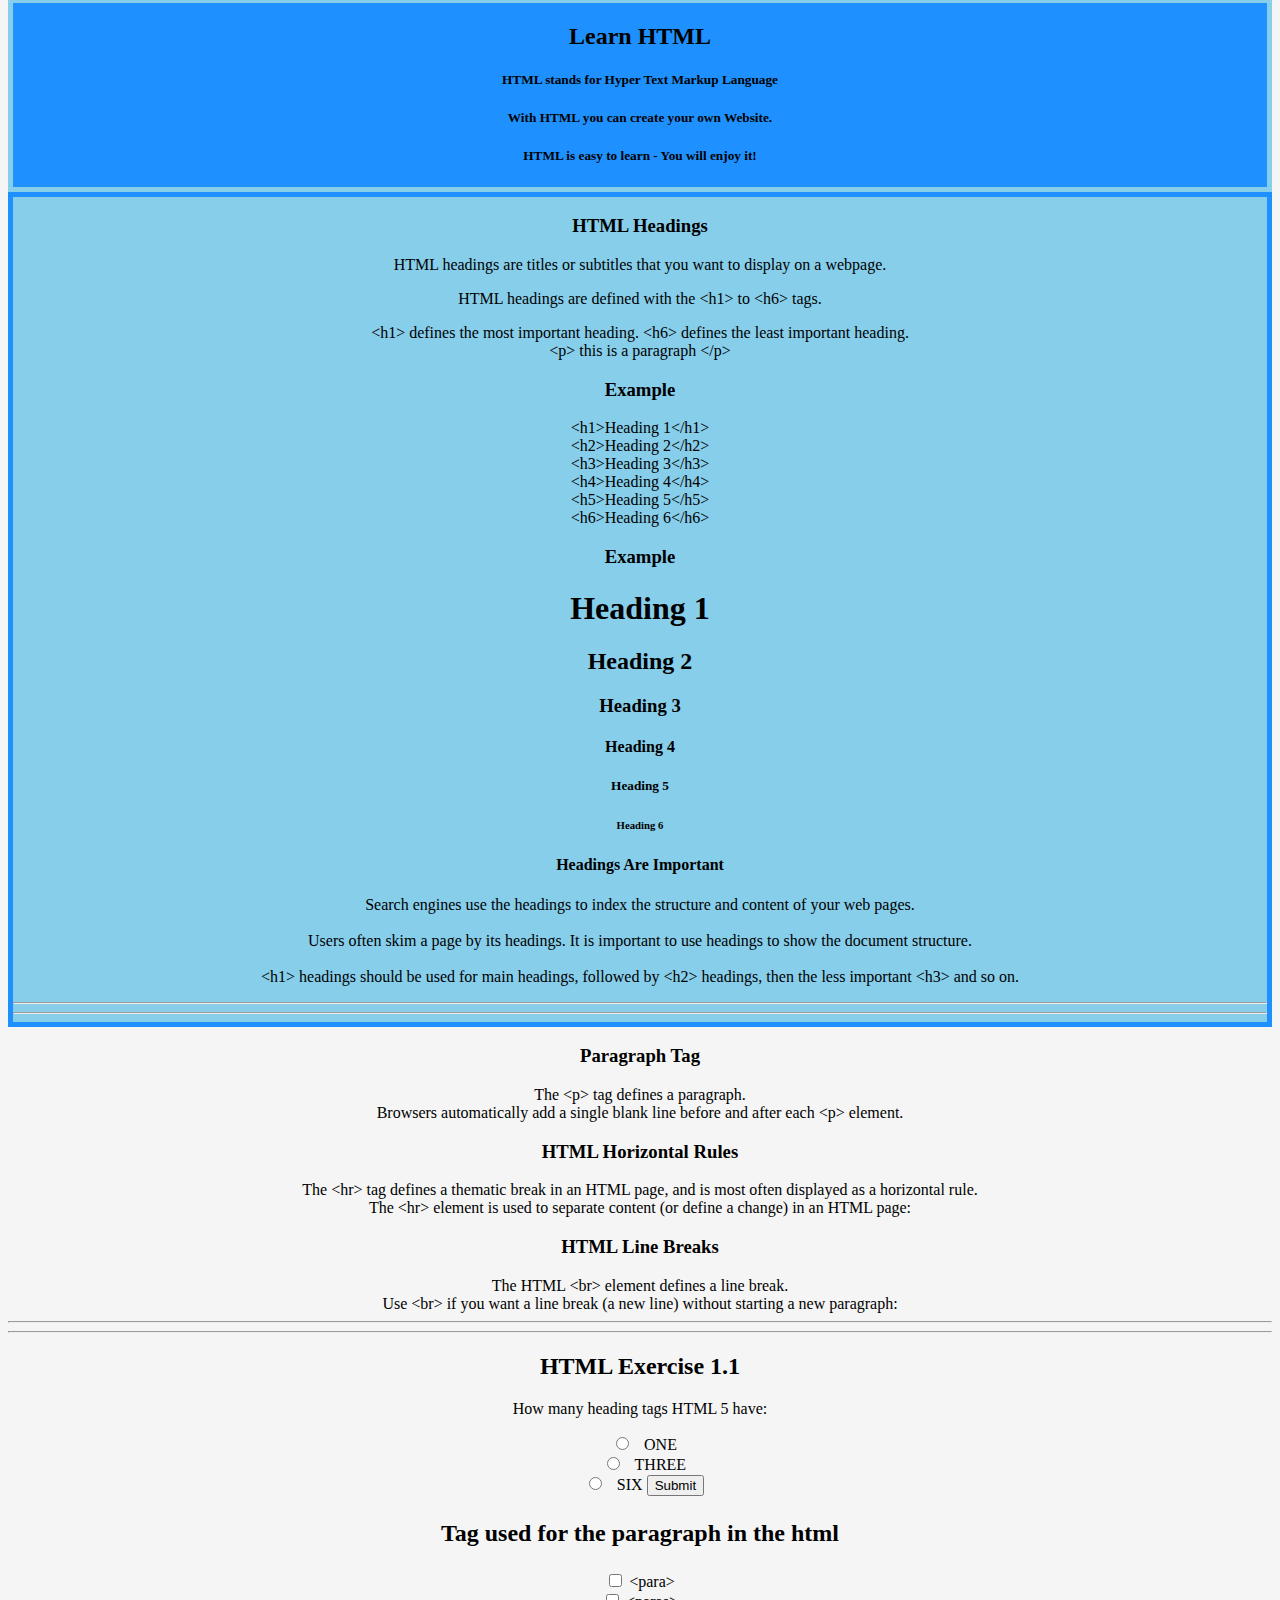
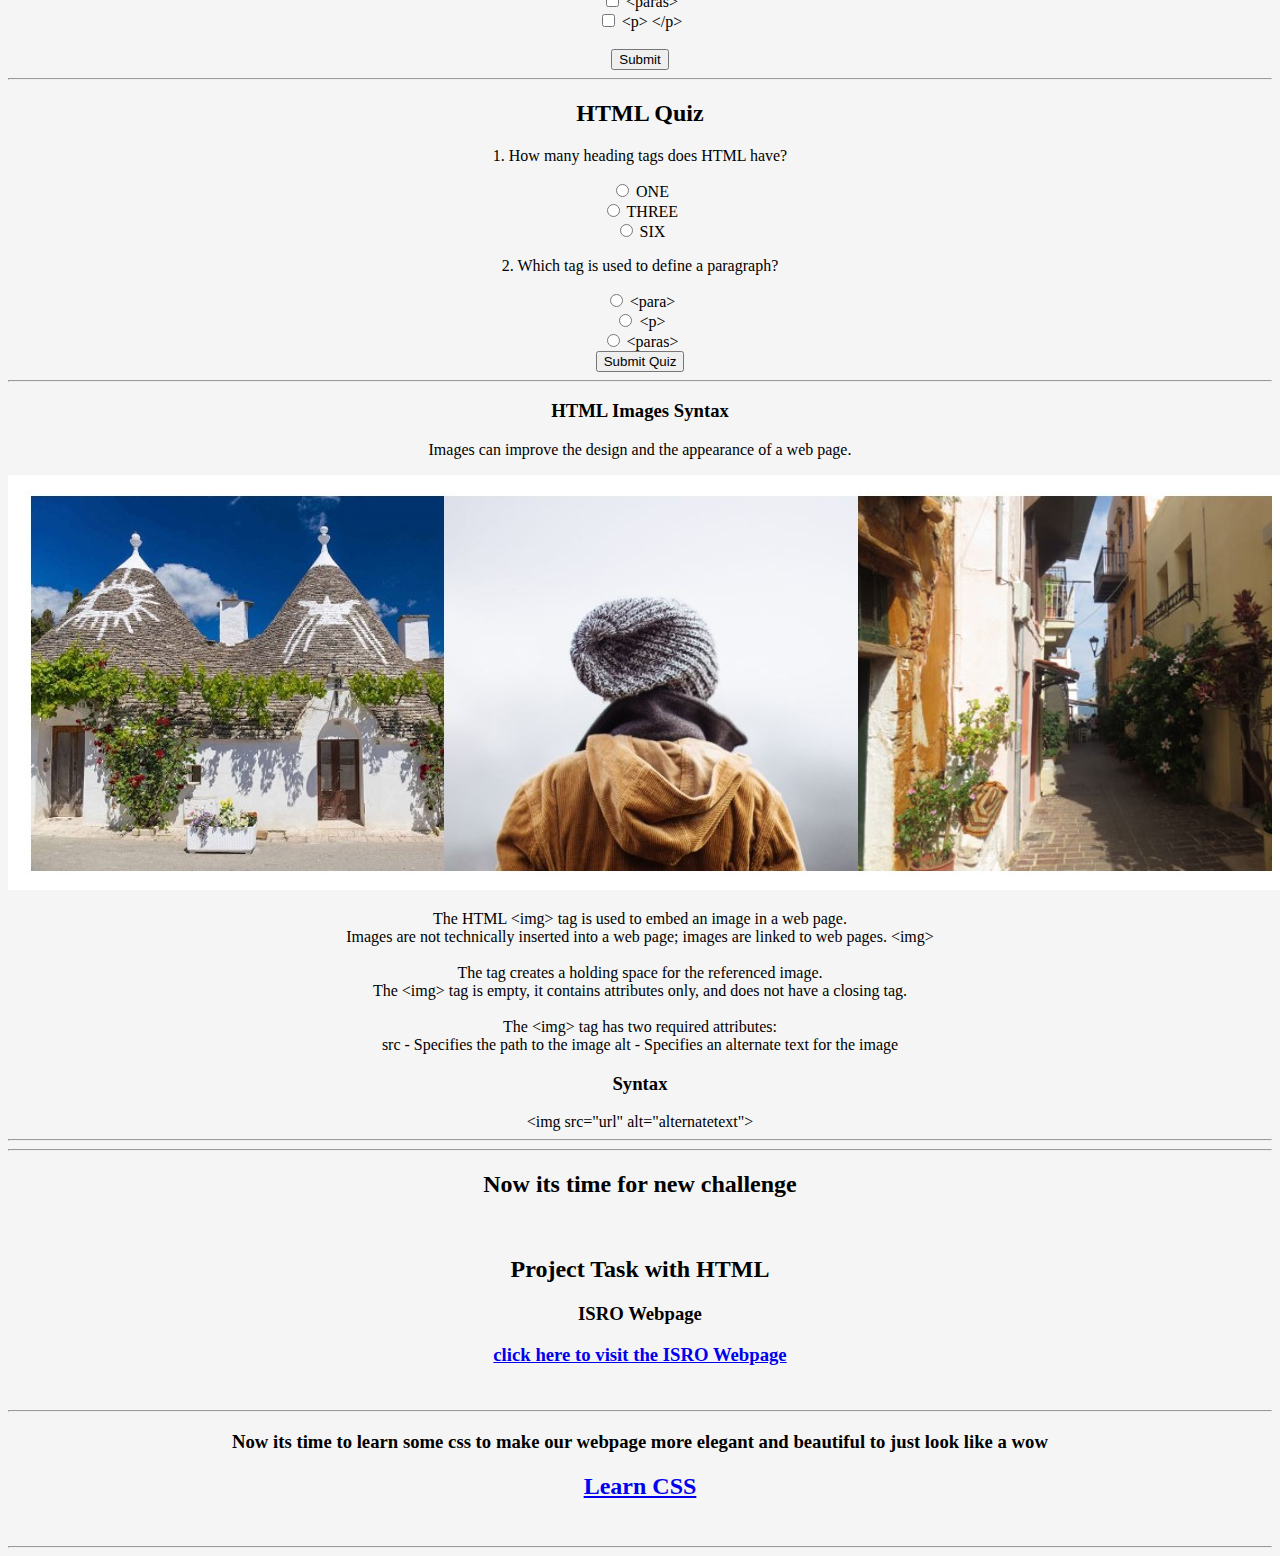
<file: Learning web development website/html module/index.html>
<!DOCTYPE html>
<html lang="en">
<head>
    <meta charset="UTF-8">
    <meta name="viewport" content="width=device-width, initial-scale=1.0">
    <title>Learn HTML</title>
    <link rel="stylesheet" href="style.css">


</head>
<body>

  <div class="part-1">
    

    <h2> Learn HTML </h2>

<div class="data">
    <h5> HTML stands for Hyper Text Markup Language</h5>
   <h5> With HTML you can create your own Website. </h5>

<h5>  HTML is easy to learn - You will enjoy it!  </h5>


</div>




</div>
    





<div class="part-2">




<div class="html-headings">

    <h3>HTML Headings </h3>

    <p>  HTML headings are titles or subtitles that you want to display on a webpage. </p>

   <p>HTML headings are defined with the &lt;h1&gt; to &lt;h6&gt; tags. </p>
    
   &lt;h1&gt; defines the most important heading. &lt;h6&gt; defines the least important heading.

</div>

 &lt;p&gt; this is a paragraph &lt;/p&gt;
 

  <h3> Example  </h3>
&lt;h1&gt;Heading 1&lt;/h1&gt;<br>
&lt;h2&gt;Heading 2&lt;/h2&gt;<br>
&lt;h3&gt;Heading 3&lt;/h3&gt;<br>
&lt;h4&gt;Heading 4&lt;/h4&gt;<br>
&lt;h5&gt;Heading 5&lt;/h5&gt;<br>
&lt;h6&gt;Heading 6&lt;/h6&gt;<br>


<h3> Example </h3>
 <h1>Heading 1
</h1>
 <h2> Heading 2
</h2>
<h3>  Heading 3
</h3>
<h4> Heading 4
 </h4>
<h5> Heading 5
</h5>
<h6>Heading 6
</h6>

<h4>Headings Are Important </h4>
<p>
Search engines use the headings to index the structure and content of your web pages.
<br>
<br>

Users often skim a page by its headings. It is important to use headings to show the document structure.
<br>
<br>

&lt;h1&gt; headings should be used for main headings, followed by &lt;h2&gt; headings, then the less important &lt;h3&gt; and so on.
</p>

<hr>
<hr>


</div>

<h3>Paragraph Tag</h3>

<p>The &lt;p&gt; tag defines a paragraph.
    <br>

    Browsers automatically add a single blank line before and after each &lt;p&gt; element.</p>

    

    <H3> HTML Horizontal Rules </H3>
    The &lt;hr&gt; tag defines a thematic break in an HTML page, and is most often displayed as a horizontal rule.
    <br>
    The &lt;hr&gt; element is used to separate content (or define a change) in an HTML page:



   <h3> HTML Line Breaks </h3> 
    The HTML &lt;br&gt; element defines a line break.
    <br>
    Use &lt;br&gt; if you want a line break (a new line) without starting a new paragraph:


<hr>
<hr>

<h2>  HTML Exercise 1.1</h2>

<p>How many heading tags HTML 5 have:</p>

<form>
  <input type="radio" id="html" name="fav_language" value="HTML">
  <label for="html">ONE </label><br>
  <input type="radio" id="css" name="fav_language" value="CSS">
  <label for="css">THREE</label><br>
  <input type="radio" id="javascript" name="fav_language" value="JavaScript">
  <label for="javascript">SIX</label>
<input type="submit" value="Submit">
</form> 



<h2>  <p>Tag used for the paragraph in the html</p></h2>
<form action="/action_page.php">
    <input type="checkbox" id="vehicle1" name="vehicle1" value="Bike">
    <label for="vehicle1">&lt;para&gt; </label><br>
    <input type="checkbox" id="vehicle2" name="vehicle2" value="Car">
    <label for="vehicle2"> &lt;paras&gt;</label><br>
    <input type="checkbox" id="vehicle3" name="vehicle3" value="Boat">
    <label for="vehicle3">&lt;p&gt;  &lt;/p&gt; </label><br><br>
    <input type="submit" value="Submit">
  </form> 
  

<hr>

<!DOCTYPE html>
<html lang="en">
<head>
    <meta charset="UTF-8">
    <meta name="viewport" content="width=device-width, initial-scale=1.0">
    <title>HTML Quiz</title>
</head>
<body>

<h2>HTML Quiz</h2>

<form action="submit_quiz.php" method="POST">
    <p>1. How many heading tags does HTML have?</p>
    <input type="radio" name="question1" value="1" id="q1_option1">
    <label for="q1_option1">ONE</label><br>
    
    <input type="radio" name="question1" value="3" id="q1_option2">
    <label for="q1_option2">THREE</label><br>
    
    <input type="radio" name="question1" value="6" id="q1_option3">
    <label for="q1_option3">SIX</label><br>

    <p>2. Which tag is used to define a paragraph?</p>
    <input type="radio" name="question2" value="p" id="q2_option1">
    <label for="q2_option1">&lt;para&gt;</label><br>
    
    <input type="radio" name="question2" value="p" id="q2_option2">
    <label for="q2_option2">&lt;p&gt;</label><br>
    
    <input type="radio" name="question2" value="paras" id="q2_option3">
    <label for="q2_option3">&lt;paras&gt;</label><br>

    <button type="submit">Submit Quiz</button>
</form>

</body>
</html>

<hr>


 <h3> HTML Images Syntax </h3>



 <p> Images can improve the design and the appearance of a web page. </p>

 <img src="./images_file.jpg" alt="" >
 <p>  
The HTML &lt;img&gt; tag is used to embed an image in a web page.
<br>

Images are not technically inserted into a web page; images are linked to web pages. &lt;img&gt; 
<br>
<br>
The  tag creates a holding space for the referenced image.
<br>
The &lt;img&gt; tag is empty, it contains attributes only, and does not have a closing tag.
<br>
<br>
The &lt;img&gt; tag has two required attributes:
<br>
src - Specifies the path to the image
alt - Specifies an alternate text for the image



</p>

  <h3>   Syntax</h3>


  &lt;img src="url" alt="alternatetext"&gt;


  <hr>
  <hr>
                   
                    <h2>Now its time for new challenge </h2>

                    <br>
                      <h2>Project Task with HTML</h2>
                    <h3>ISRO Webpage</h3>
                    
                    
                  
                    

                    <h3><a href="http://127.0.0.1:5500/ISRO/ISRO.html">click here to visit the   ISRO Webpage  </a></h3>


               

                <!-- //html part completed  -->    


                
            <br>

<hr>
               

                <h3>Now its time to learn some css to make our webpage more elegant and beautiful to just look like a wow </h3>
                
                <h2><a href="http://127.0.0.1:5500/css%20module/css%20module.html" >Learn CSS</a></h2>

                <br>
                <hr>

</body>
</html>
</file>
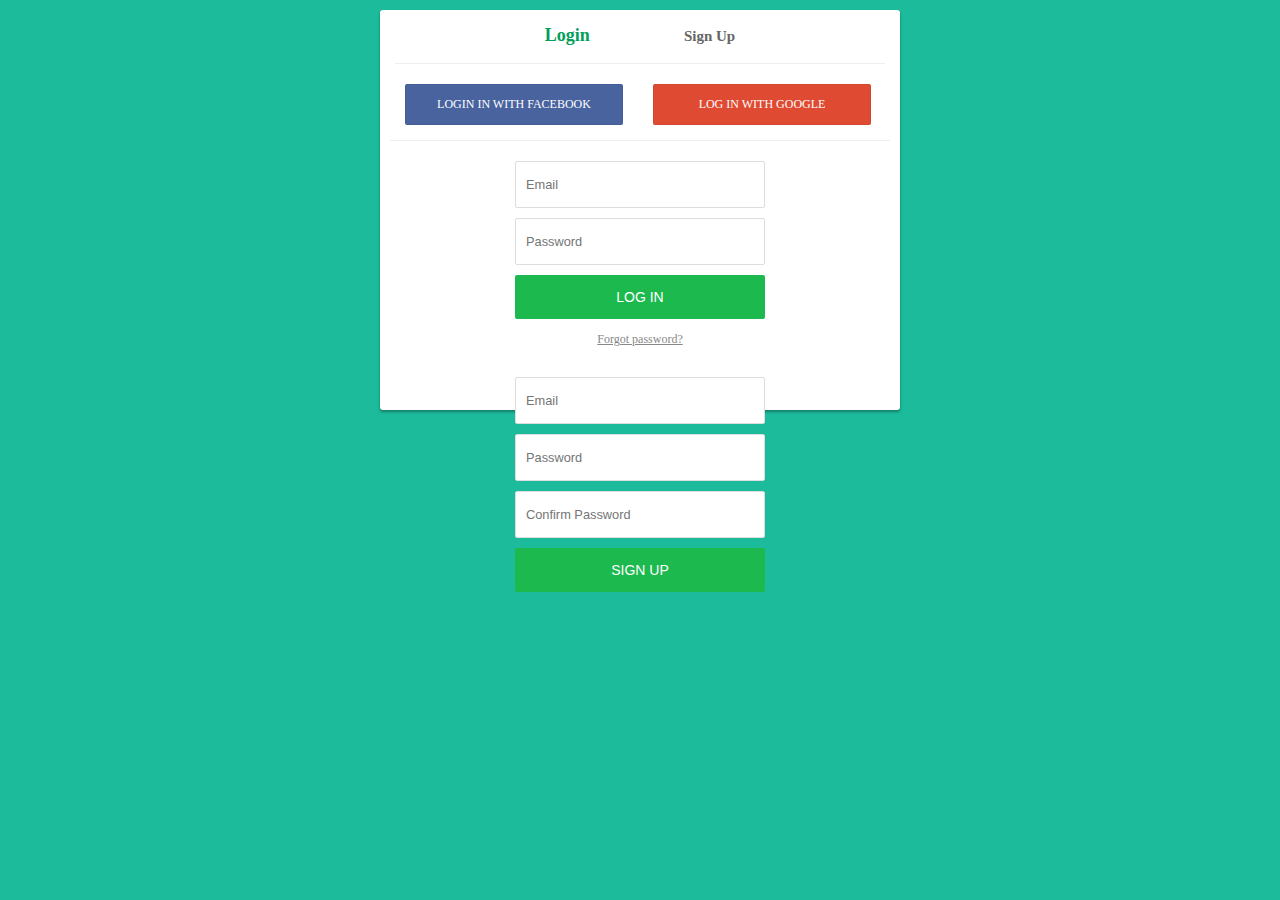
<file: Learning web development website/log in page/index.html>
<!DOCTYPE html>
<html lang="en">
<head>
    <meta charset="UTF-8">
    <meta name="viewport" content="width=device-width, initial-scale=1.0">
    <title>Document</title>

<link rel="stylesheet" href="syle.css">    


<script type="text/javascript" src="./javaScript.js"></script>
</head>
<body>
    


    <div class="login-box">
        <div class="lb-header">
          <a href="#" class="active" id="login-box-link">Login</a>
          <a href="#" id="signup-box-link">Sign Up</a>
        </div>
        <div class="social-login">
          <a href="#">
            <i class="fa fa-facebook fa-lg"></i>
            Login in with facebook
          </a>
          <a href="#">
            <i class="fa fa-google-plus fa-lg"></i>
            log in with Google
          </a>
        </div>
        <form class="email-login">
          <div class="u-form-group">
            <input type="email" placeholder="Email"/>
          </div>
          <div class="u-form-group">
            <input type="password" placeholder="Password"/>
          </div>
          <div class="u-form-group">
            <button>Log in</button>
          </div>
          <div class="u-form-group">
            <a href="#" class="forgot-password">Forgot password?</a>
          </div>
        </form>
        <form class="email-signup">
          <div class="u-form-group">
            <input type="email" placeholder="Email"/>
          </div>
          <div class="u-form-group">
            <input type="password" placeholder="Password"/>
          </div>
          <div class="u-form-group">
            <input type="password" placeholder="Confirm Password"/>
          </div>
          <div class="u-form-group">
            <button>Sign Up</button>
          </div>
        </form>
      </div>

</body>
</html>
</file>
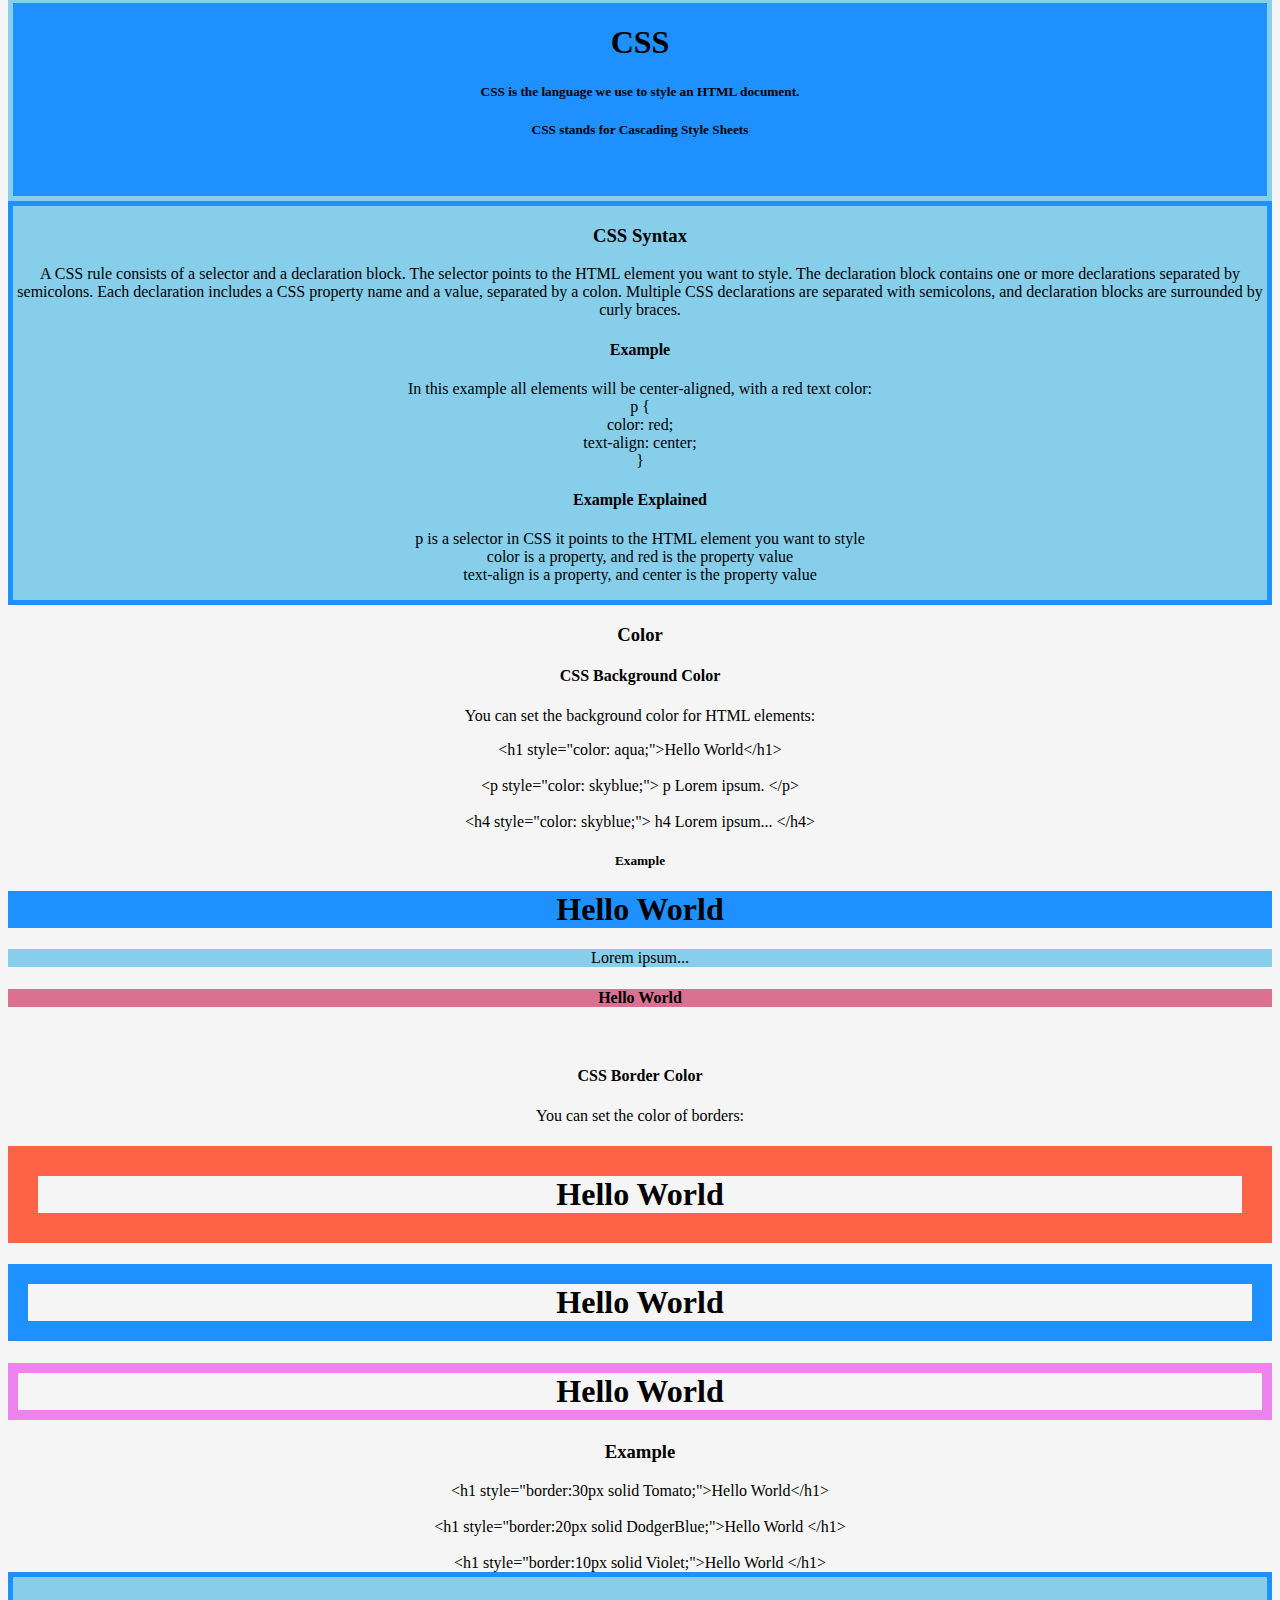
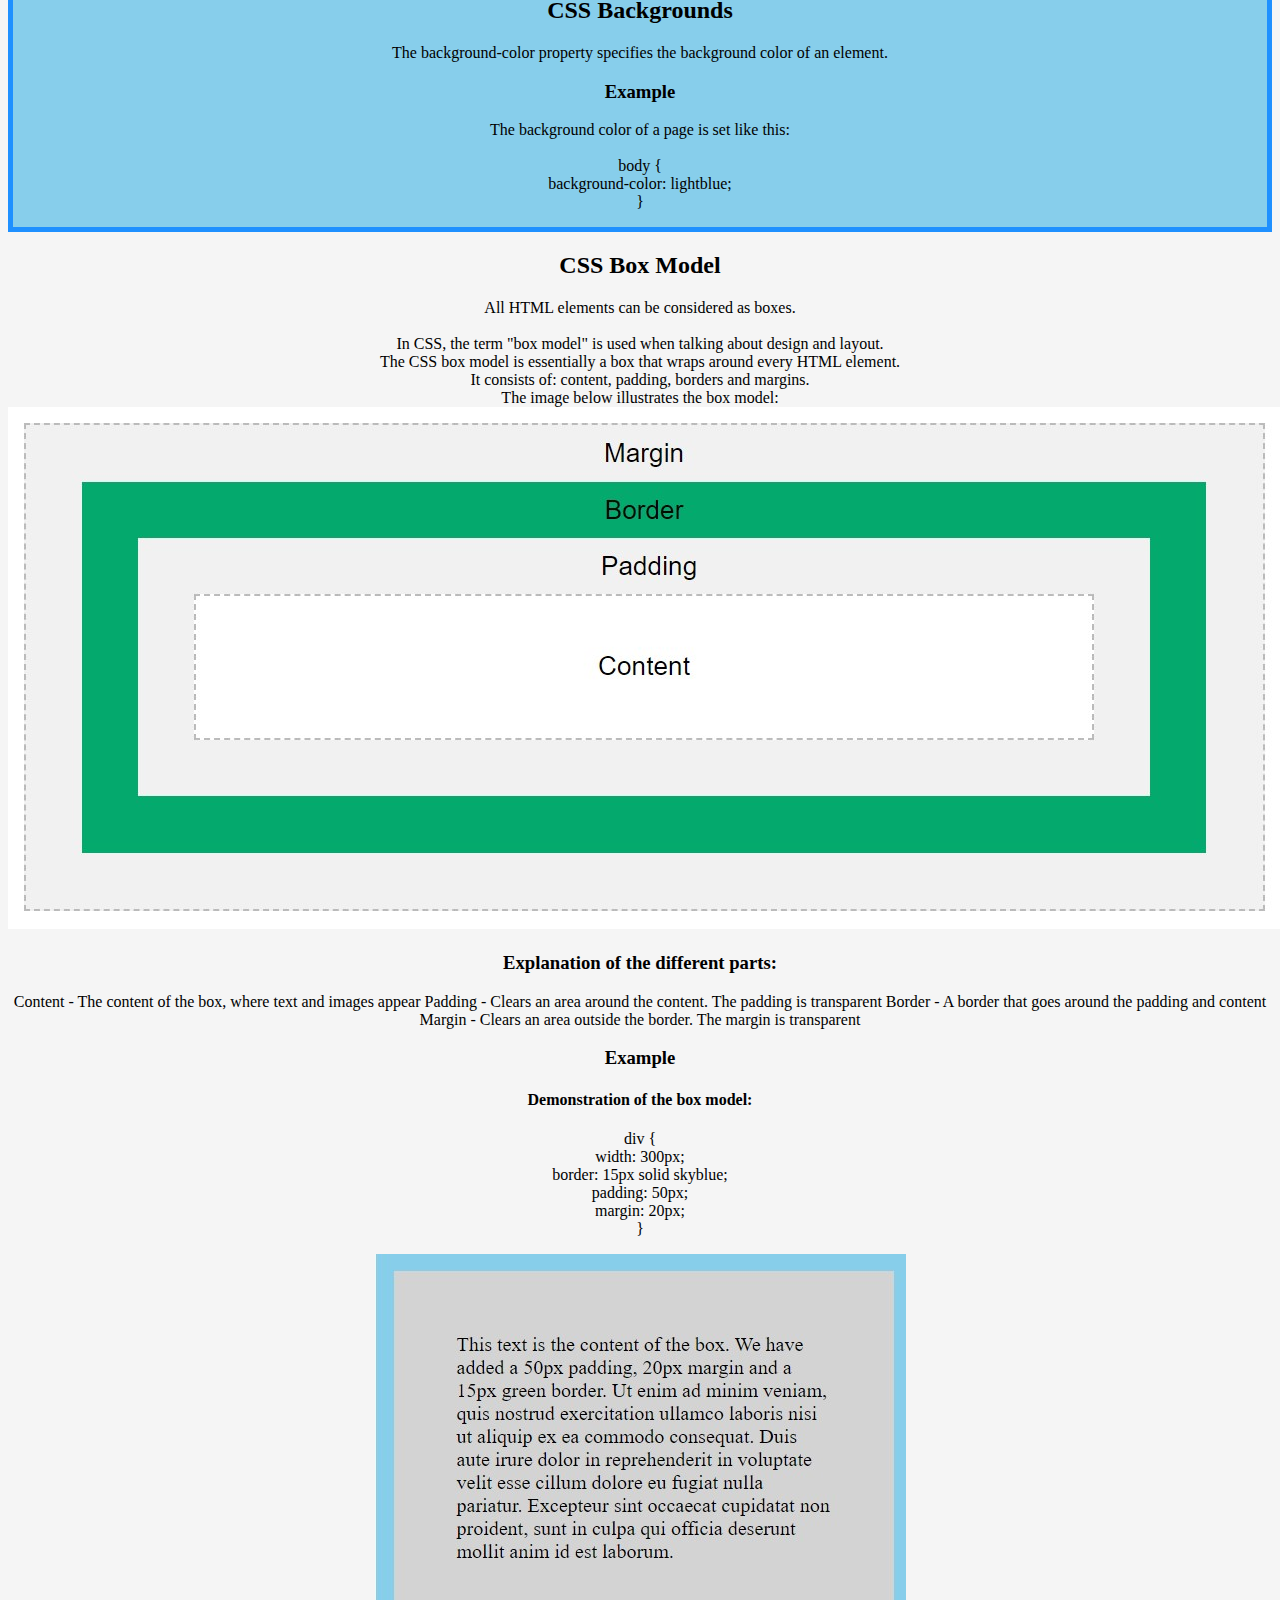
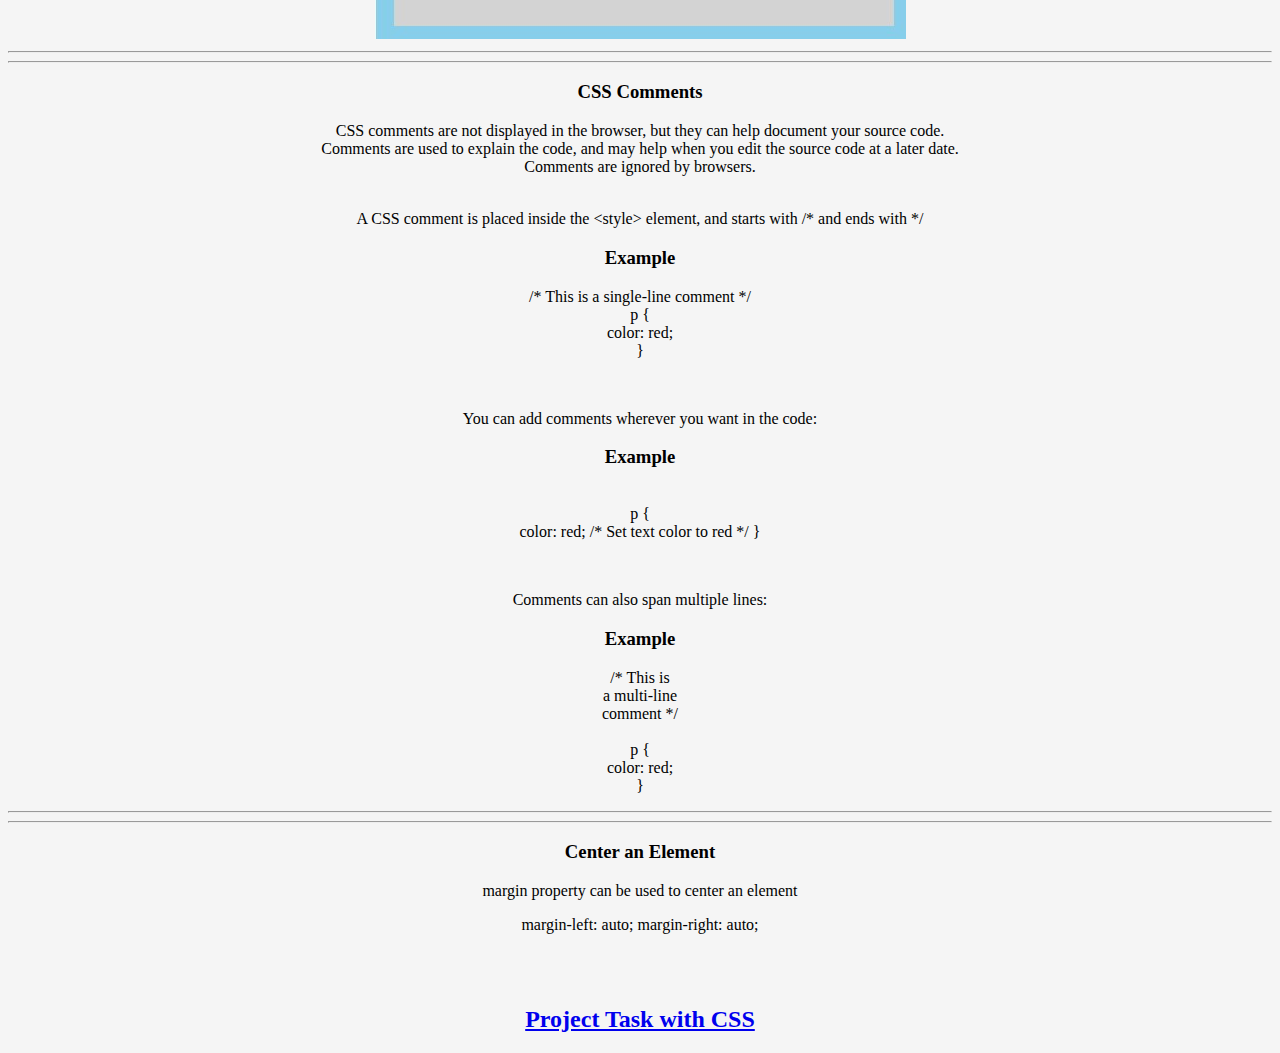
<file: Learning web development website/css module/css module.html>
<!DOCTYPE html>
<html lang="en">
<head>
    <link rel="stylesheet" href="cssstyle.css">
    <meta charset="UTF-8">
    <meta name="viewport" content="width=device-width, initial-scale=1.0">
    <title>CSS</title>
</head>
<body>

    <div class="part-1">
        <h1>CSS</h1>

        <h5>CSS is the language we use to style an HTML document.</h5>
        <h5> CSS stands for Cascading Style Sheets </h5>
        <br>
<br>


    </div>
  


<div class="part-2">



<h3> CSS Syntax  </h3>
<p>
A CSS rule consists of a selector and a declaration block.



The selector points to the HTML element you want to style.

The declaration block contains one or more declarations separated by semicolons.

Each declaration includes a CSS property name and a value, separated by a colon.

Multiple CSS declarations are separated with semicolons, and declaration blocks are surrounded by curly braces.

</p>

<h4> Example </h4>
    <p>In this example all  elements will be center-aligned, with a red text color:
<br>

    
    p {<br> 
      color: red;<br>
      text-align: center;<br>
    }
    </p>

    <p>

        <h4>  Example Explained </h4>
p is a selector in CSS it points to the HTML element you want to style <br> 
color is a property, and red is the property value <br>
text-align is a property, and center is the property value <br>
    </p>

    


</div>




<h3> Color </h3>    


<h4>CSS Background Color </h4>


 <p> You can set the background color for HTML elements: </p>

 <div id="background-color-element">

    &lt;h1 style="color: aqua;"&gt;Hello World&lt;/h1&gt;<br>
    <br>
    &lt;p style="color: skyblue;"&gt; p Lorem ipsum.
    &lt;/p&gt;
    <br>
    <br>
    &lt;h4 style="color: skyblue;"&gt;  h4  Lorem ipsum... &lt;/h4&gt;

</div>
 

 <h5>
    Example
    <h1 style="background-color:DodgerBlue;">Hello World</h1>
    <p style="background-color:skyblue;">Lorem ipsum...</p> 
    <h4 style="background-color:palevioletred;">Hello World</h4>

    <br>
    <h4>CSS Border Color</h4>
    <p>You can set the color of borders:

    </p>

    <h1 style="border: 30px solid Tomato;">Hello World</h1>
    <h1 style="border: 20px solid DodgerBlue;">Hello World</h1>
     <h1 style="border: 10px solid Violet;">Hello World</h1>


     <h3>Example </h3>

&lt;h1 style="border:30px solid Tomato;"&gt;Hello World&lt;/h1&gt; <br>
<br>
&lt;h1 style="border:20px solid DodgerBlue;"&gt;Hello World &lt;/h1&gt; <br>
<br>
&lt;h1 style="border:10px solid Violet;"&gt;Hello World &lt;/h1&gt;
<br>

</div>


<div class="part-3">

<h2> CSS Backgrounds</h2>
 <p> The background-color property specifies the background color of an element. </p>


 <h3> Example</h3> 
<p>The background color of a page is set like this: <br>
    <br>

body { <br>
  background-color: lightblue; <br>
}
 </p>


 

 </div>


 <h2>CSS Box Model</h2>

 <p>

    All HTML elements can be considered as boxes. <br>
    <br>


In CSS, the term "box model" is used when talking about design and layout.
<br>

The CSS box model is essentially a box that wraps around every HTML element.
<br>
It consists of: content, padding, borders and margins. 
<br>
The image below illustrates the box model:


<img src="./box model.jpg" alt="box-model" srcset="">





</p>



<h3> Explanation of the different parts: </h3>


<p>

    Content - The content of the box, where text and images appear
    Padding - Clears an area around the content. The padding is transparent
    Border - A border that goes around the padding and content
    Margin - Clears an area outside the border. The margin is transparent

</p>


<h3>Example</h3>
<h4>Demonstration of the box model:</h4>

<p>
    div { <br>
        width: 300px; <br>
        border: 15px solid skyblue; <br>
        padding: 50px; <br>
        margin: 20px; <br>
      }
      

</p>


<img src="./box model demonostration -2.jpg" alt="" srcset="">


<hr>
<hr>



<h3>  CSS Comments </h3>

<p>

    CSS comments are not displayed in the browser, but they can help document your source code.
    <br>
Comments are used to explain the code, and may help when you edit the source code at a later date.
<br>

Comments are ignored by browsers.
<br>
<br>

<p>
A CSS comment is placed inside the &lt;style&gt; element, and starts with /* and ends with */
<br>

   <h3> Example  </h3>
    /* This is a single-line comment */
    <br>

    p {
        <br>
      color: red;
      <br>
    }

</p>


<br>

<p>
    You can add comments wherever you want in the code:
    
    
       <h3> Example  </h3>
        <br>
    
        p {
            <br>
            
            color: red;  /* Set text color to red */
          }
          
          <br>
        
    
    </p>




    

<br>

    <p>
        Comments can also span multiple lines: 
        
        
           <h3> Example  </h3>
        
            <p>
            /* This is
            <br>
            a multi-line 
            <br>
            comment */
            <br>
            <br>
            
            p {
                <br>
              color: red;
              <br>
            }
              <br>
            
        
        </p>
    


<hr>
<hr>





<h3>Center an Element</h3>

<p>margin property can be used to center an element</p>


<p>    
     margin-left: auto; 
    margin-right: auto;
     </p>


<br><br>

    <h2> <a href="http://127.0.0.1:5500/ISRO%20-with%20CSS/ISRO.html">Project Task with CSS</a></h2>

</body>
</html>
</file>
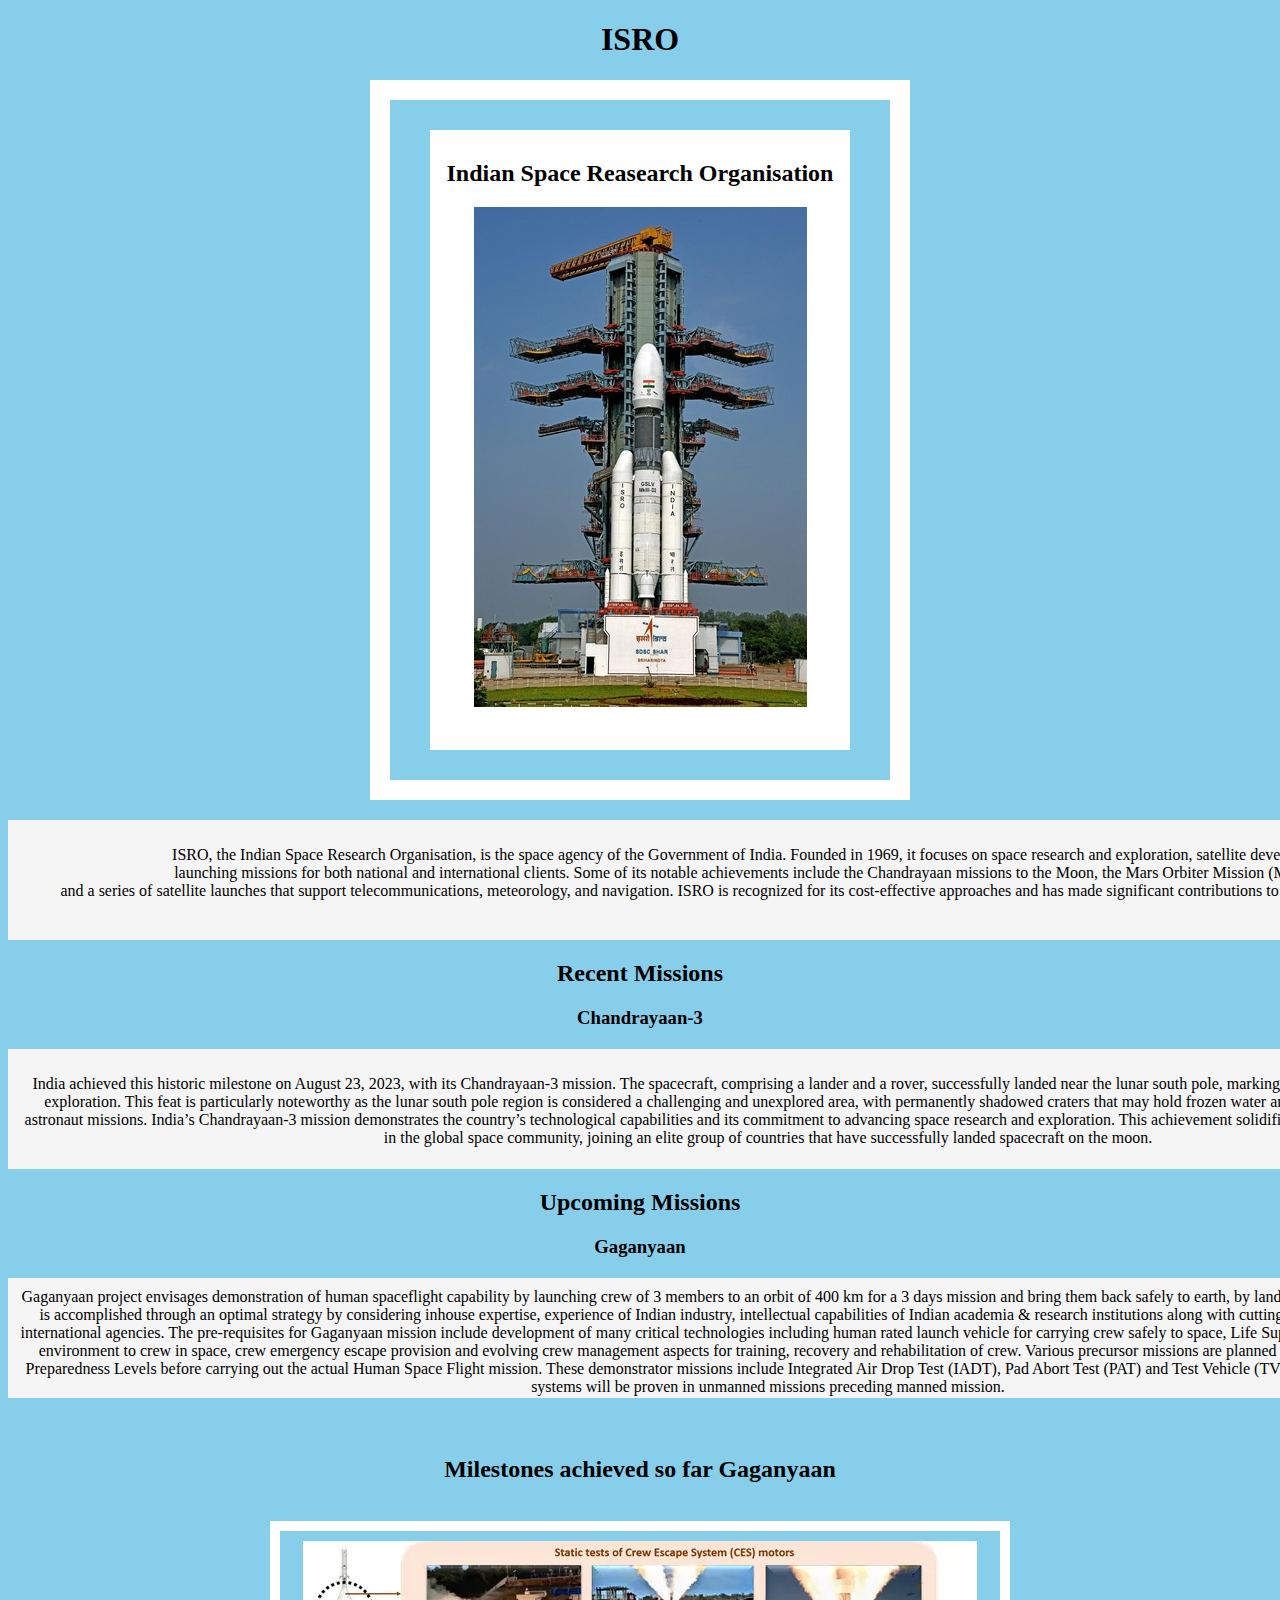
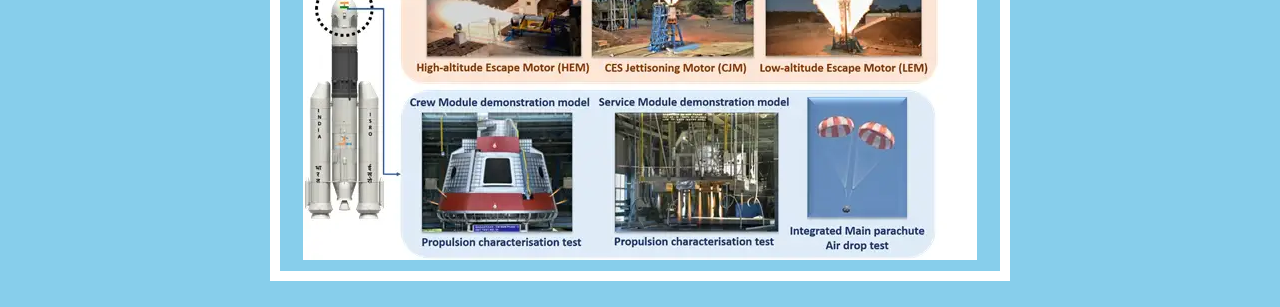
<file: Learning web development website/ISRO -with CSS/ISRO.html>
<!DOCTYPE html>
<html lang="en">
<head>
     <link rel="stylesheet" href="Style.css">
    <meta charset="UTF-8">
    <meta name="viewport" content="width=device-width, initial-scale=1.0">
    <title>ISRO</title>
</head>
<body>
    
                <h1>ISRO</h1>
            <div class="upper-container-gslv">


                <div id="gslv">

                    <h2>Indian Space Reasearch Organisation</h2>
                
                    <div id="gslv-image">


            </div>    


    
    <img src="./Screenshot 2024-09-25 012609.jpg" alt="ISRO -GSLV" >
</div>
</div>

      <div class="content">
        <p>
            ISRO, the Indian Space Research Organisation, is the space agency of the Government of India. Founded in 1969, it focuses on space research and exploration, satellite development, and <br>launching missions for both national and international clients. Some of its notable achievements include the Chandrayaan missions to the Moon, the Mars Orbiter Mission (Mangalyaan),
            <br> and a series of satellite launches that support telecommunications, meteorology, and navigation. ISRO is recognized for its cost-effective approaches and has made significant contributions to space technology and science.</p>
        


      </div>          


                 

                    <h2>Recent Missions</h2>

                    <h3>Chandrayaan-3</h3>


                    <div class="content">

                        <p>India achieved this historic milestone on August 23, 2023, with its Chandrayaan-3 mission. The spacecraft, comprising a lander and a rover, successfully landed near the lunar south pole, marking a significant achievement in space exploration.

                            This feat is particularly noteworthy as the lunar south pole region is considered a challenging and unexplored area, with permanently shadowed craters that may hold frozen water and other vital resources for future astronaut missions.
                            
                            India’s Chandrayaan-3 mission demonstrates the country’s technological capabilities and its commitment to advancing space research and exploration. This achievement solidifies India’s position as a major player in the global space community, joining an elite group of countries that have successfully landed spacecraft on the moon.</p>
    


                    </div>

                   

                    <h2>Upcoming Missions</h2>    

                    <h3>Gaganyaan</h3>

                    <div class="content">

                        Gaganyaan project envisages demonstration of human spaceflight capability by launching crew of 3 members to an orbit of 400 km for a 3 days mission and bring them back safely to earth, by landing in Indian sea waters.
                        
                        The project is accomplished through an optimal strategy by considering inhouse expertise, experience of Indian industry, intellectual capabilities of Indian academia & research institutions along with cutting edge technologies available with international agencies. The pre-requisites for Gaganyaan mission include development of many critical technologies including human rated launch vehicle for carrying crew safely to space, Life Support System to provide an earth like environment to crew in space, crew emergency escape provision and evolving crew management aspects for training, recovery and rehabilitation of crew.
                        
                        Various precursor missions are planned for demonstrating the Technology Preparedness Levels before carrying out the actual Human Space Flight mission. These demonstrator missions include Integrated Air Drop Test (IADT), Pad Abort Test (PAT) and Test Vehicle (TV) flights. Safety and reliability of all systems will be proven in unmanned missions preceding manned mission.
                        
                        </p>
                    </div>

                    <p>

                      

                        <br>
                        <h2>Milestones achieved so far Gaganyaan</h2>
                        <br>
                        

                        <div class="container">
                            <img src="./milestone.webp" alt="milestone" srcset="">

                        </div>

                        <br>

                       
</body>
</html>
</file>
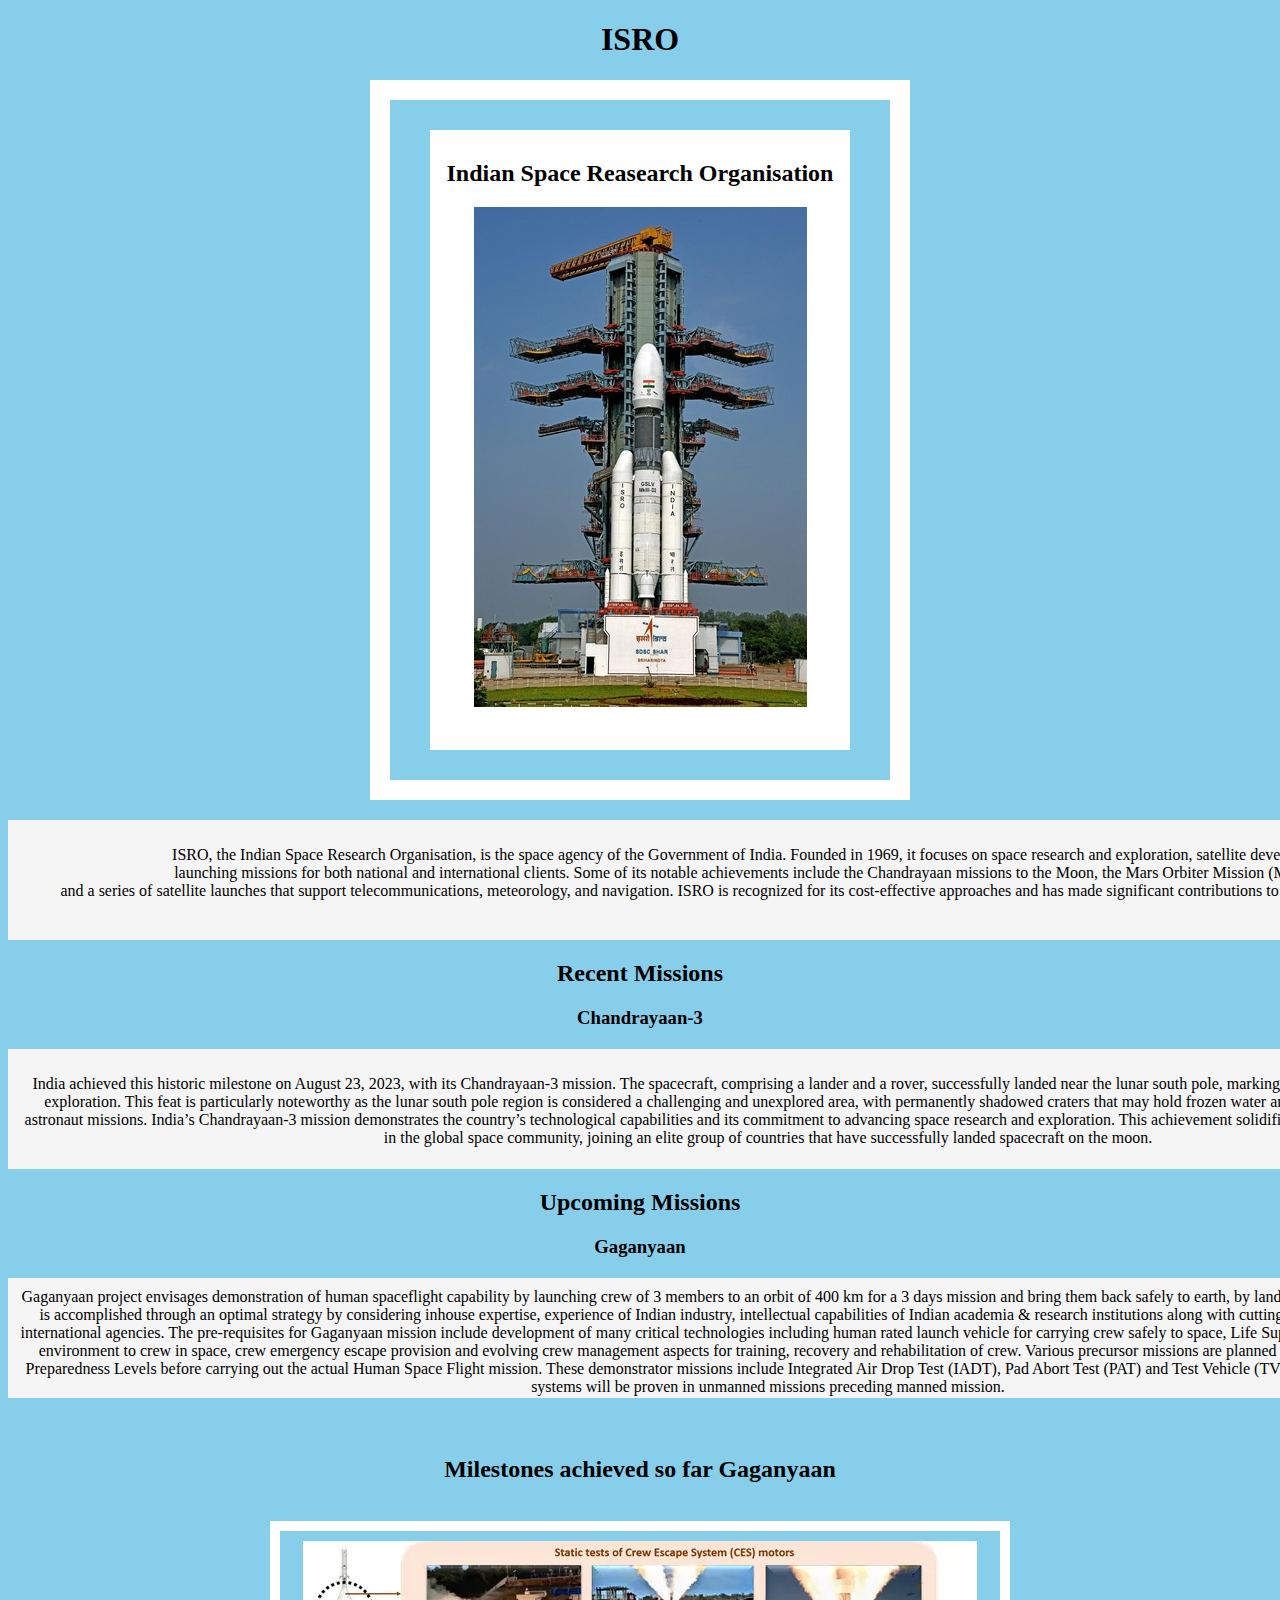
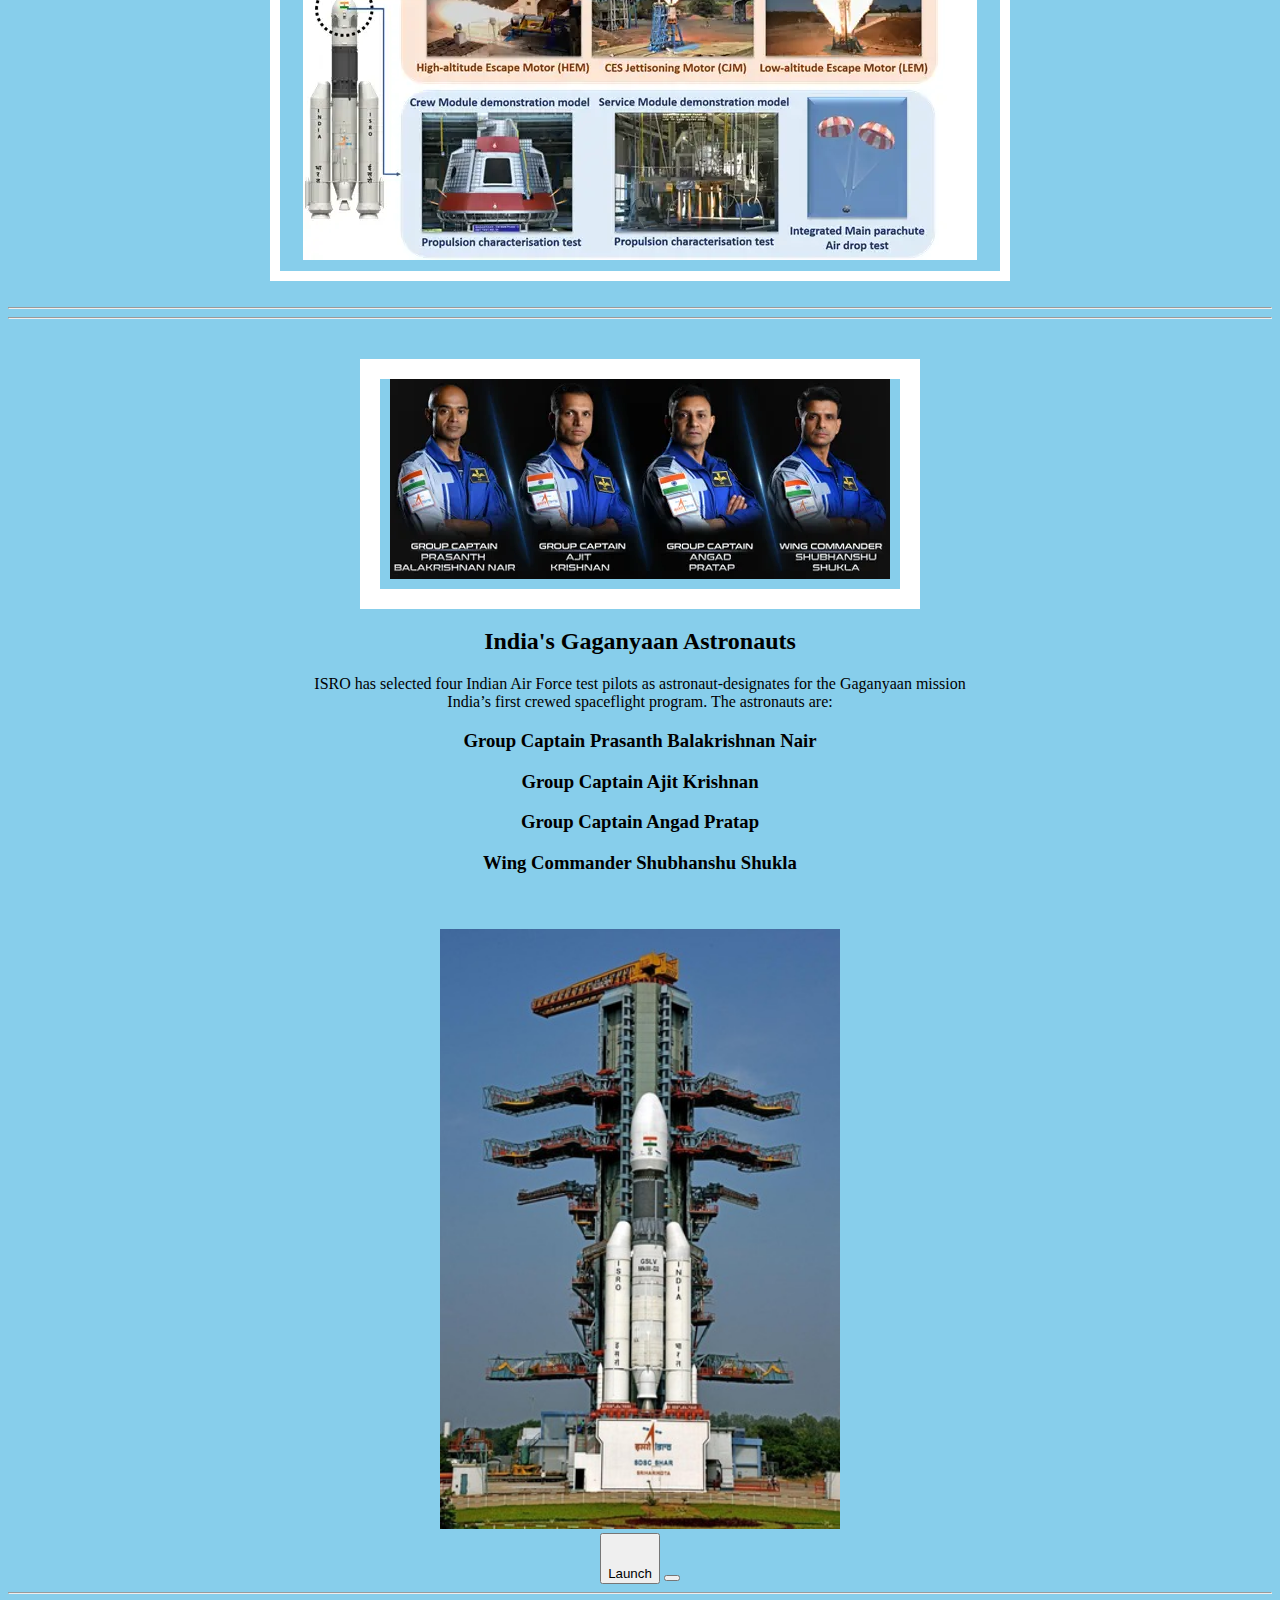
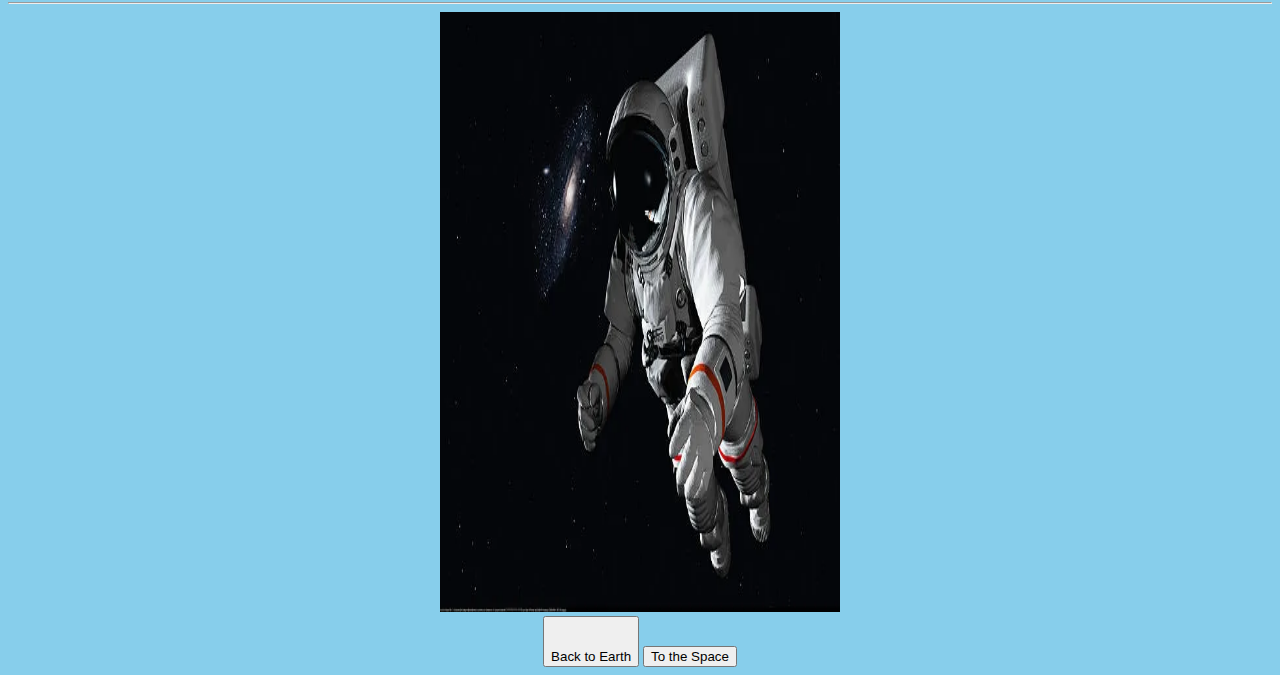
<file: Learning web development website/ISRO with js/jsmodule.html>
<!DOCTYPE html>
<html lang="en">
<head>
     <link rel="stylesheet" href="Style.css">
    <meta charset="UTF-8">
    <meta name="viewport" content="width=device-width, initial-scale=1.0">
    <title>ISRO</title>
</head>
<body>
    
                <h1>ISRO</h1>
            <div class="upper-container-gslv">


                <div id="gslv">

                    <h2>Indian Space Reasearch Organisation</h2>
                
                    <div id="gslv-image">


            </div>    


    
    <img src="./Screenshot 2024-09-25 012609.jpg" alt="ISRO -GSLV" >
</div>
</div>

      <div class="content">
        <p>
            ISRO, the Indian Space Research Organisation, is the space agency of the Government of India. Founded in 1969, it focuses on space research and exploration, satellite development, and <br>launching missions for both national and international clients. Some of its notable achievements include the Chandrayaan missions to the Moon, the Mars Orbiter Mission (Mangalyaan),
            <br> and a series of satellite launches that support telecommunications, meteorology, and navigation. ISRO is recognized for its cost-effective approaches and has made significant contributions to space technology and science.</p>
        


      </div>          


                 

                    <h2>Recent Missions</h2>

                    <h3>Chandrayaan-3</h3>


                    <div class="content">

                        <p>India achieved this historic milestone on August 23, 2023, with its Chandrayaan-3 mission. The spacecraft, comprising a lander and a rover, successfully landed near the lunar south pole, marking a significant achievement in space exploration.

                            This feat is particularly noteworthy as the lunar south pole region is considered a challenging and unexplored area, with permanently shadowed craters that may hold frozen water and other vital resources for future astronaut missions.
                            
                            India’s Chandrayaan-3 mission demonstrates the country’s technological capabilities and its commitment to advancing space research and exploration. This achievement solidifies India’s position as a major player in the global space community, joining an elite group of countries that have successfully landed spacecraft on the moon.</p>
    


                    </div>

                   

                    <h2>Upcoming Missions</h2>    

                    <h3>Gaganyaan</h3>

                    <div class="content">

                        Gaganyaan project envisages demonstration of human spaceflight capability by launching crew of 3 members to an orbit of 400 km for a 3 days mission and bring them back safely to earth, by landing in Indian sea waters.
                        
                        The project is accomplished through an optimal strategy by considering inhouse expertise, experience of Indian industry, intellectual capabilities of Indian academia & research institutions along with cutting edge technologies available with international agencies. The pre-requisites for Gaganyaan mission include development of many critical technologies including human rated launch vehicle for carrying crew safely to space, Life Support System to provide an earth like environment to crew in space, crew emergency escape provision and evolving crew management aspects for training, recovery and rehabilitation of crew.
                        
                        Various precursor missions are planned for demonstrating the Technology Preparedness Levels before carrying out the actual Human Space Flight mission. These demonstrator missions include Integrated Air Drop Test (IADT), Pad Abort Test (PAT) and Test Vehicle (TV) flights. Safety and reliability of all systems will be proven in unmanned missions preceding manned mission.
                        
                        </p>
                    </div>

                    <p>

                      

                        <br>
                        <h2>Milestones achieved so far Gaganyaan</h2>
                        <br>
                        

                        <div class="container">
                            <img src="./milestone.webp" alt="milestone" srcset="">

                        </div>

                        <br>





                        <hr>
                        <hr>

                        <div class="astronauts">

                       
                        <img src="./Gaganyaan_Crew.webp" alt="" srcset="">

                    </div>

                     <h2>   India's Gaganyaan Astronauts  </h2>


                     <p>
                        ISRO has selected four Indian Air Force test pilots as astronaut-designates for the Gaganyaan mission
                        <br>
                        India’s first crewed spaceflight program.
                    
                        The astronauts are:

                       <h3> Group Captain Prasanth Balakrishnan Nair </h3> 
                       <h3> Group Captain Ajit Krishnan </h3> 
                       <h3> Group Captain Angad Pratap </h3> 
                       <h3>Wing Commander Shubhanshu Shukla </h3> 
                     </p>

                        <br>
                        <br>

                      


<img   id="myImage" src="./Launch.jpg" alt="gslv" width="400px" height="600px">

<br>
<button onclick="document.getElementById('myImage').src='Launch-Completed_resize.png'" ><br>
    <br>Launch
<br></button>

<button onclick="document.getElementById('myImage').src='Launch.jpg'"></button>


<hr>
<hr>

<img   id="myImage1" src="./the-astronaut_space.webp" alt="gslv" width="400px" height="600px">

<br>
<button onclick="document.getElementById('myImage1').src='back_to_earth.webp'" ><br>
    <br>Back to Earth
<br></button>

<button onclick="document.getElementById('myImage1').src='the-astronaut_space.webp'">To the Space</button>




                       
</body>
</html>
</file>
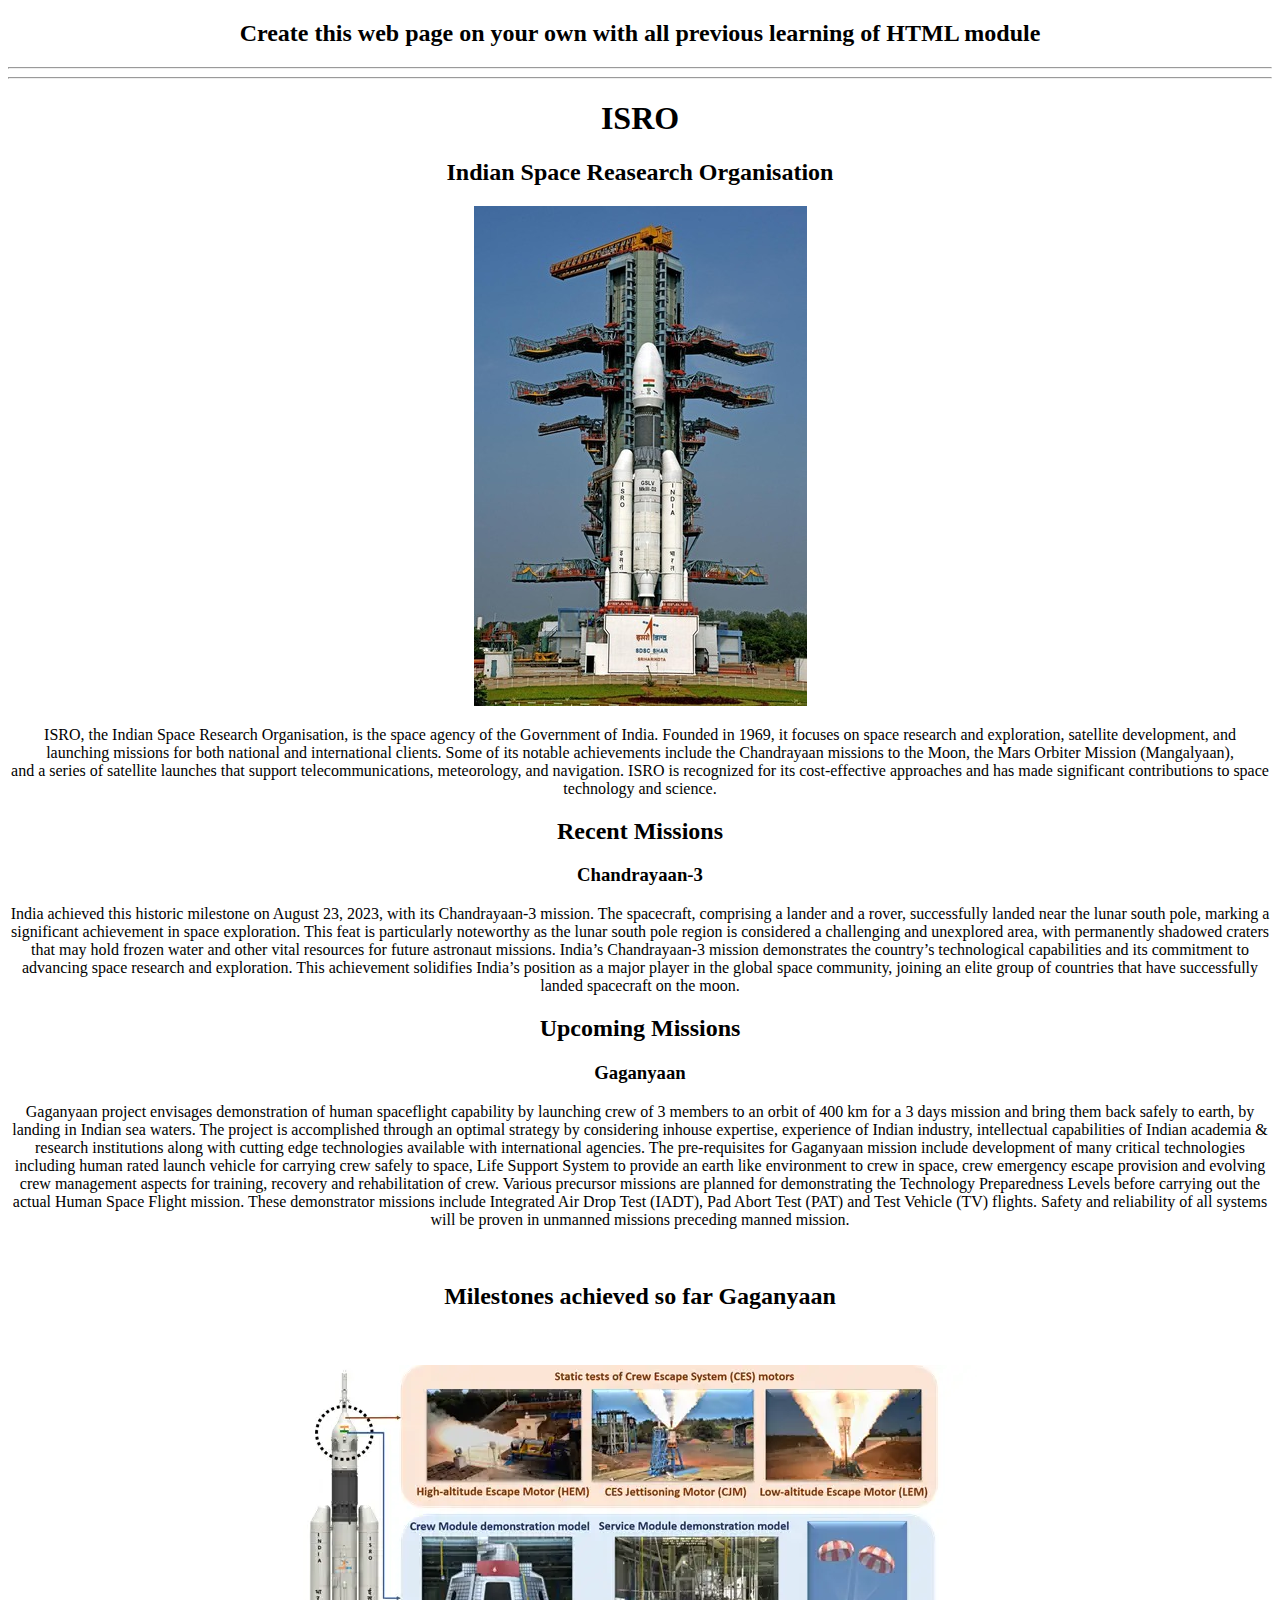
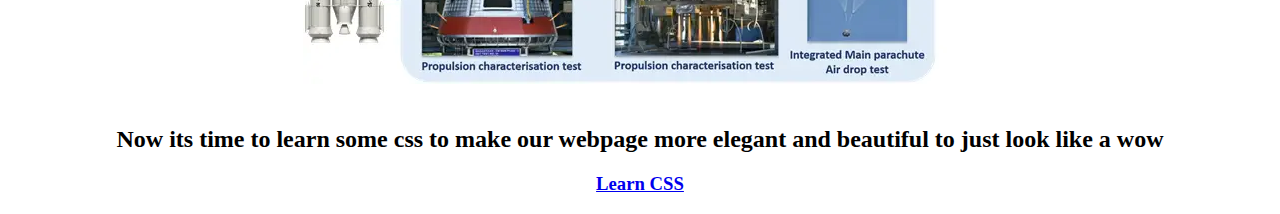
<file: Learning web development website/ISRO/ISRO.html>
<!DOCTYPE html>
<html lang="en">
<head>
    <style>

        body{
            text-align: center;
        }
    </style>
    <meta charset="UTF-8">
    <meta name="viewport" content="width=device-width, initial-scale=1.0">
    <title>ISRO</title>
</head>
<body>
    


    <h2>Create this web page on your own with all previous learning  of HTML module</h2>
    
    <hr>
    <hr>
                <h1>ISRO</h1>
                
                <h2>Indian Space Reasearch Organisation</h2>

                  <img src="./Screenshot 2024-09-25 012609.jpg" alt="ISRO -GSLV" >


                  <p>
                    ISRO, the Indian Space Research Organisation, is the space agency of the Government of India. Founded in 1969, it focuses on space research and exploration, satellite development, and <br>launching missions for both national and international clients. Some of its notable achievements include the Chandrayaan missions to the Moon, the Mars Orbiter Mission (Mangalyaan),
                    <br> and a series of satellite launches that support telecommunications, meteorology, and navigation. ISRO is recognized for its cost-effective approaches and has made significant contributions to space technology and science.</p>
                


                    <h2>Recent Missions</h2>

                    <h3>Chandrayaan-3</h3>

                    <p>India achieved this historic milestone on August 23, 2023, with its Chandrayaan-3 mission. The spacecraft, comprising a lander and a rover, successfully landed near the lunar south pole, marking a significant achievement in space exploration.

                        This feat is particularly noteworthy as the lunar south pole region is considered a challenging and unexplored area, with permanently shadowed craters that may hold frozen water and other vital resources for future astronaut missions.
                        
                        India’s Chandrayaan-3 mission demonstrates the country’s technological capabilities and its commitment to advancing space research and exploration. This achievement solidifies India’s position as a major player in the global space community, joining an elite group of countries that have successfully landed spacecraft on the moon.</p>


                    <h2>Upcoming Missions</h2>    

                    <h3>Gaganyaan</h3>

                    <p>

                        Gaganyaan project envisages demonstration of human spaceflight capability by launching crew of 3 members to an orbit of 400 km for a 3 days mission and bring them back safely to earth, by landing in Indian sea waters.
                        
                        The project is accomplished through an optimal strategy by considering inhouse expertise, experience of Indian industry, intellectual capabilities of Indian academia & research institutions along with cutting edge technologies available with international agencies. The pre-requisites for Gaganyaan mission include development of many critical technologies including human rated launch vehicle for carrying crew safely to space, Life Support System to provide an earth like environment to crew in space, crew emergency escape provision and evolving crew management aspects for training, recovery and rehabilitation of crew.
                        
                        Various precursor missions are planned for demonstrating the Technology Preparedness Levels before carrying out the actual Human Space Flight mission. These demonstrator missions include Integrated Air Drop Test (IADT), Pad Abort Test (PAT) and Test Vehicle (TV) flights. Safety and reliability of all systems will be proven in unmanned missions preceding manned mission.
                        
                        </p>

                        <br>
                        <h2>Milestones achieved so far Gaganyaan</h2>
                        <br>
                        <br>

                        <img src="./milestone.webp" alt="milestone" srcset="">


                        <br>
                        <br>

                        <h2>Now its time to learn some css to make our webpage more elegant and beautiful to just look like a wow </h2>
                <h3><a href="http://127.0.0.1:5500/html%20css/css.html" target="_blank">Learn CSS</a></h3>
</body>
</html>
</file>
<file: Learning web development website/html module/style.css>
body{
    text-align: center;
    background-color: whitesmoke;
}
.head-tags-description{
    margin: 20px 20px 20px 20px;
text-align: left;
background-color: whitesmoke;
}
.head-tags-exercise{
    margin: 20px 20px 20px 20px;
    text-align: left;

    background-color: whitesmoke;
}

.part-1{
    background-color: dodgerblue;
    border: 5px solid skyblue;
    margin-top: -10px;
}

.part-2{
    background-color: skyblue;
    border: 5px solid dodgerblue;
}
</file>
<file: Learning web development website/log in page/syle.css>
body{
    background-color: #1cbb9b;
  }
  .login-box{
    position:relative;
    margin: 10px auto;
    width: 500px;
    height: 380px;
    background-color: #fff;
    padding: 10px;
    border-radius: 3px;
    -webkit-box-shadow: 0px 2px 3px 0px rgba(0,0,0,0.33);
  -moz-box-shadow: 0px 2px 3px 0px rgba(0,0,0,0.33);
  box-shadow: 0px 2px 3px 0px rgba(0,0,0,0.33);
  }
  .lb-header{
    position:relative;
    color: #00415d;
    margin: 5px 5px 10px 5px;
    padding-bottom:10px;
    border-bottom: 1px solid #eee;
    text-align:center;
    height:28px;
  }
  .lb-header a{
    margin: 0 25px;
    padding: 0 20px;
    text-decoration: none;
    color: #666;
    font-weight: bold;
    font-size: 15px;
    -webkit-transition: all 0.1s linear;
    -moz-transition: all 0.1s linear;
    transition: all 0.1s linear;
  }
  .lb-header .active{
    color: #029f5b;
    font-size: 18px;
  }
  .social-login{
    position:relative;
    float: left;
    width: 100%;
    height:auto;
    padding: 10px 0 15px 0;
    border-bottom: 1px solid #eee;
  }
  .social-login a{
    position:relative;
    float: left;
    width:calc(40% - 8px);
    text-decoration: none;
    color: #fff;
    border: 1px solid rgba(0,0,0,0.05);
    padding: 12px;
    border-radius: 2px;
    font-size: 12px;
    text-transform: uppercase;
    margin: 0 3%;
    text-align:center;
  }
  .social-login a i{
    position: relative;
    float: left;
    width: 20px;
    top: 2px;
  }
  .social-login a:first-child{
    background-color: #49639F;
  }
  .social-login a:last-child{
    background-color: #DF4A32;
  }
  .email-login,.email-signup{
    position:relative;
    float: left;
    width: 100%;
    height:auto;
    margin-top: 20px;
    text-align:center;
  }
  .u-form-group{
    width:100%;
    margin-bottom: 10px;
  }
  .u-form-group input[type="email"],
  .u-form-group input[type="password"]{
    width: calc(50% - 22px);
    height:45px;
    outline: none;
    border: 1px solid #ddd;
    padding: 0 10px;
    border-radius: 2px;
    color: #333;
    font-size:0.8rem;
    -webkit-transition:all 0.1s linear;
    -moz-transition:all 0.1s linear;
    transition:all 0.1s linear;
  }
  .u-form-group input:focus{
    border-color: #358efb;
  }
  .u-form-group button{
    width:50%;
    background-color: #1CB94E;
    border: none;
    outline: none;
    color: #fff;
    font-size: 14px;
    font-weight: normal;
    padding: 14px 0;
    border-radius: 2px;
    text-transform: uppercase;
  }
  .forgot-password{
    width:50%;
    text-align: left;
    text-decoration: underline;
    color: #888;
    font-size: 0.75rem;
  }
</file>
<file: Learning web development website/css module/cssstyle.css>
body{
    text-align: center;
    background-color: whitesmoke
}
.part-1{
    background-color: dodgerblue;
    border: 5px solid skyblue;
    margin-top: -10px;
}
.part-2{
    background-color: skyblue;
    border: 5px solid dodgerblue;
}
.part-3{
    background-color: skyblue;
    border: 5px solid dodgerblue;
}
</file>
<file: Learning web development website/ISRO -with CSS/Style.css>
body{
    text-align: center;
    background-color: skyblue;
}

#gslv{
    margin-left: auto;
    margin-right: auto;
    margin-top: 20px;
    background-color: white;
    width: 400px;
    height: 600px;
    padding: 10px 10px 10px 10px;
    border: solid 10px skyblue
}

.upper-container-gslv{
    background-color: skyblue;
    width: 500px;
    height: 680px;
    margin-left: auto;
    margin-right: auto;
    margin-top: 20px;
    border: 20px solid white;
}

.content{
    background-color: whitesmoke;
    height: 100px;
    width: 1500px;
    margin-top: 20px;
    margin-bottom: 20px;
    margin-left: auto;
    margin-right: auto;
    padding: 10px 10px 10px 10px;
}

.container{ margin-left: auto;
    margin-right: auto;
    background-color: skyblue;
    width: 700px;
    height: 320px;
    padding: 10px 10px 10px 10px;
    border: solid 10px white;

}
</file>
<file: Learning web development website/ISRO with js/Style.css>
body{
    text-align: center;
    background-color: skyblue;
}


#gslv{
    margin-left: auto;
    margin-right: auto;
    margin-top: 20px;
    background-color: white;
    width: 400px;
    height: 600px;
    padding: 10px 10px 10px 10px;
    border: solid 10px skyblue
}

.upper-container-gslv{
    background-color: skyblue;
    width: 500px;
    height: 680px;
    margin-left: auto;
    margin-right: auto;
    margin-top: 20px;
    border: 20px solid white;
}

.content{
    background-color: whitesmoke;
    height: 100px;
    width: 1500px;
    margin-top: 20px;
    margin-bottom: 20px;
    margin-left: auto;
    margin-right: auto;
    padding: 10px 10px 10px 10px;
}

.container{ margin-left: auto;
    margin-right: auto;
    background-color: skyblue;
    width: 700px;
    height: 320px;
    padding: 10px 10px 10px 10px;
    border: solid 10px white;

}

.astronauts{
    background-color: skyblue;
    width: 520px;
    height: 210px;
    margin-left: auto;
    margin-right: auto;
    margin-top: 40px;
    border: 20px solid white;
    
}
</file>
